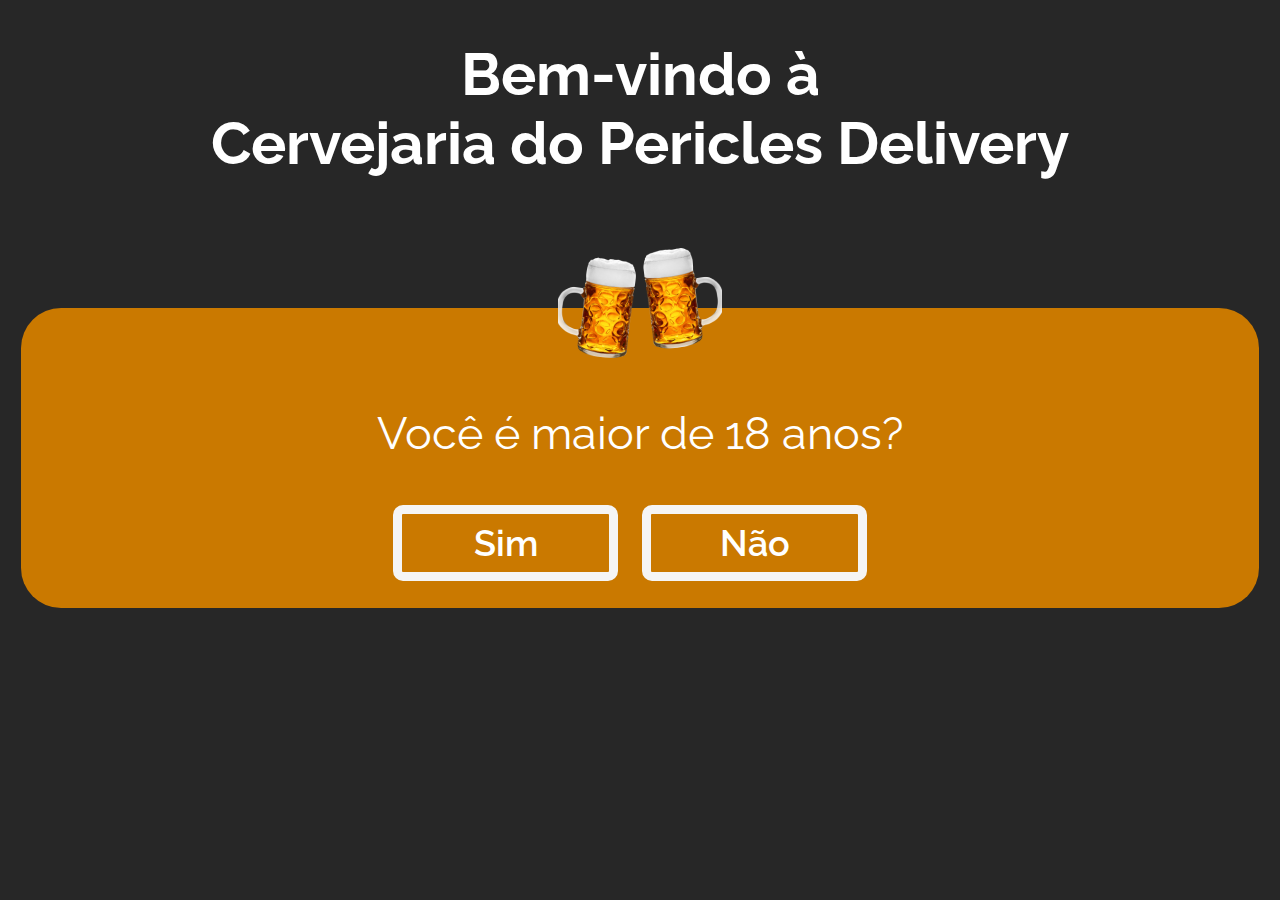
<file: index.html>
<!DOCTYPE html>
<html lang="en">
<head>
    <meta charset="UTF-8">
    <meta http-equiv="X-UA-Compatible" content="IE=edge">
    <meta name="viewport" content="width=device-width, initial-scale=1.0">
    <link rel="stylesheet" href="./assets/css/style.css" type="text/css">
    <title>Cervejaria do Pericles Delivery</title>
    <script>
        function valida_idade(valor) {
            if (valor === 1) {
                window.location.href="home.html?acesso=1"
            } else {
                window.location.href="home.html?acesso=0"
            }
        }
    </script>
</head>
<body>
    <h1>Bem-vindo à<br>
    Cervejaria do Pericles Delivery</h1>

    <section class="card">
        <img src="./assets/images/cerveja.png" alt="cerveja">
        <p>Você é maior de 18 anos?</p>

        <button class="botoes" onclick="valida_idade(1)">Sim</button>
        <button class="botoes" onclick="valida_idade(0)">Não</button>
        
    </section>
    
</body>
</html>
</file>
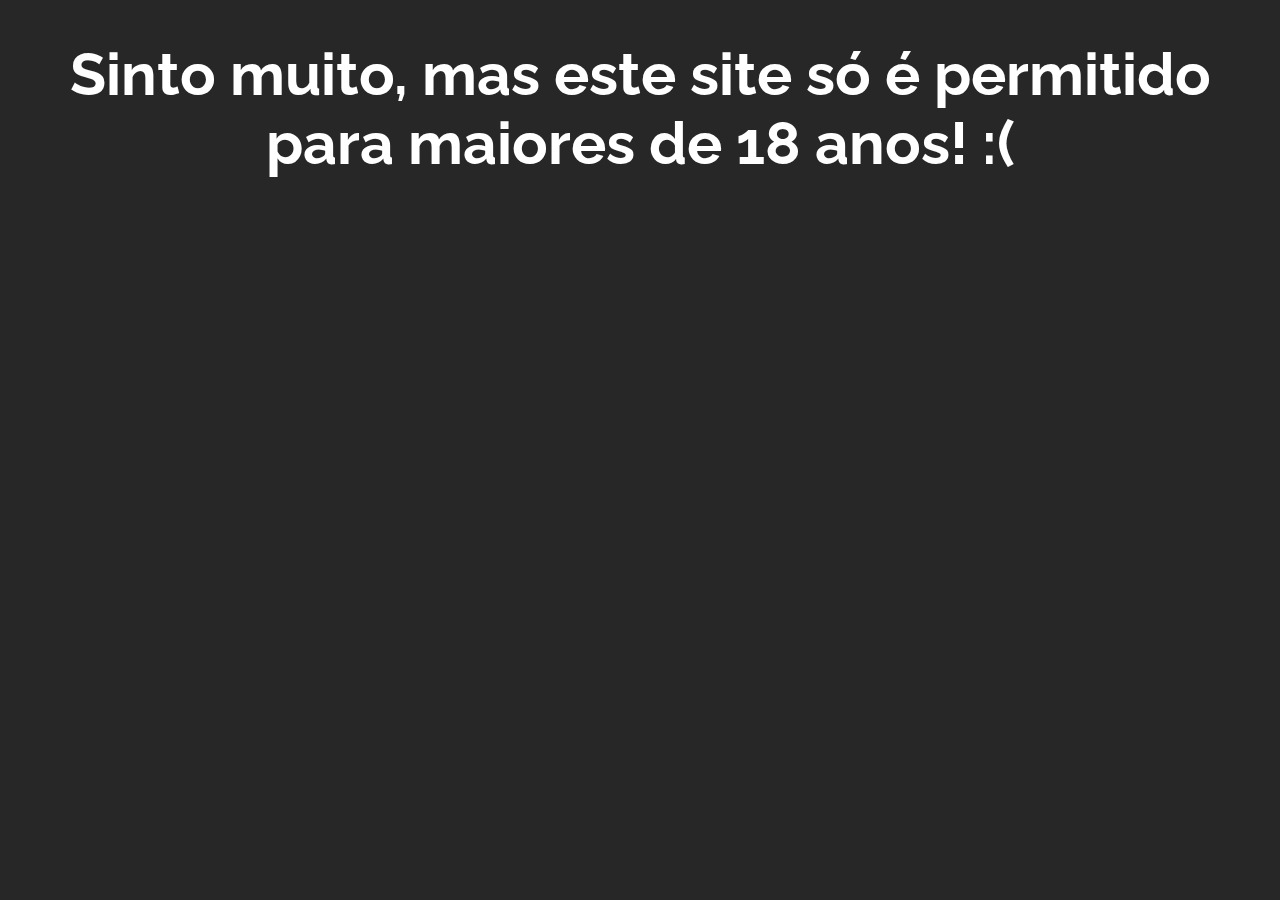
<file: home.html>
<!DOCTYPE html>
<html lang="en">
<head>
    <meta charset="UTF-8">
    <meta http-equiv="X-UA-Compatible" content="IE=edge">
    <meta name="viewport" content="width=device-width, initial-scale=1.0">
    <link rel="stylesheet" href="./assets/css/style.css" type="text/css">
    <title>Cervejaria do Pericles Delivery</title>
    <script>
        function valida_entrada() {
            const url = new URLSearchParams(window.location.search)
            let acesso = url.get("acesso")

            if (acesso == 1) {
                document.getElementById("textoEntrada").innerHTML = "Olá! Gostaria de te dar boas vindas a Cervejaria do Pericles. Aqui você encontrará as melhores bebidas do Brasil!"
                // Mostrar mensagem de boas vindas -> tem mais de 18 anos.
            } else {
                document.getElementById("textoEntrada").innerHTML = "Sinto muito, mas este site só é permitido para maiores de 18 anos! :("
                // Mostrar mensagem que não tem acessso -> tem menos de 18 anos.
            }
        }
    </script>
</head>
<body onload="valida_entrada()">
    <h1 id="textoEntrada"></h1>
</body>
</html>
</file>
<file: assets/css/style.css>
@import url('https://fonts.googleapis.com/css2?family=Raleway&display=swap');

body {
    font-family: 'Raleway';
    background-color: #272727;
}

h1 {
    color: #ffffff;
    font-weight: 700;
    font-size: 59px;
    text-align: center;
    margin-bottom: 130px;
}

.card {
    background-color: #CA7900;
    width: 1238px;
    height: 300px;
    border-radius: 40px;
    text-align: center;
    margin: auto;
}

.card p{
    color: #ffffff;
    font-weight: 400;
    font-size: 45px;
}

.card img{
    margin-top: -60px;
    width: 164px;
    height: 110px;
}

.botoes {
    width: 225px;
    height: 76px;
    background: #CA7900;
    border: 9px solid #f5f5f5;
    border-radius: 10px;
    margin-right: 20px;
    font-family: 'Raleway';
    font-style: normal;
    font-weight: 600;
    font-size: 36px;
    color: white;
    cursor: pointer;
}
</file>
